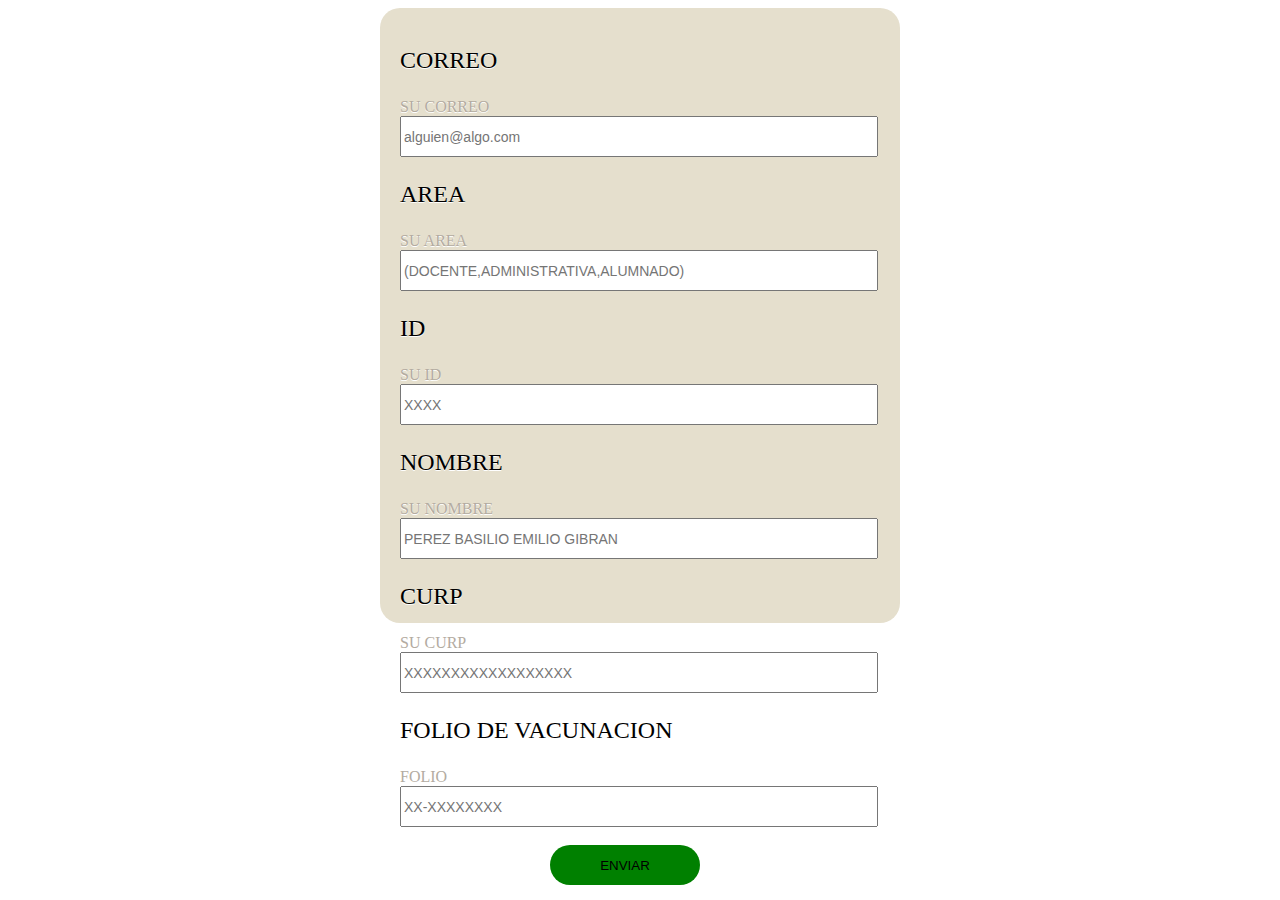
<file: index.html>
<!DOCTYPE html>

    <head>
        <title>FORMULARIO</title>
        <link rel="stylesheet" type="text/css" href="estilos.css">

    </head>

    <body>
        <div class="form">
            <form action=":" method="POST">
                <p>CORREO</p>
                <label for="CORREO">SU CORREO</label>
                <br>
                <input type="text" name="CORREO" placeholder="alguien@algo.com" required>
                <p>AREA </p>
                <label for="AREA">SU AREA</label>
                <br>
                <input type="text" name="AREA" placeholder="(DOCENTE,ADMINISTRATIVA,ALUMNADO)" required>

                <p>ID </p>
                <label for="ID">SU ID</label>
                <br>
                <input type="text" name="ID" placeholder="XXXX" required>
                
                <p>NOMBRE</p>
                <label for="NOMBRE">SU NOMBRE</label>
                <br>
                <input type="text" name="NOMBRE" placeholder="PEREZ BASILIO EMILIO GIBRAN " required>

                <p>CURP </p>
                <label for="CURP">SU CURP</label>
                <br>
                <input type="text" name="CURP" placeholder="XXXXXXXXXXXXXXXXXX" required>

                <p>FOLIO DE VACUNACION</p>
                <label for="FOLIO">FOLIO</label>
                <br>
                <input type="text" name="FOLIO" placeholder="XX-XXXXXXXX" required>



                <br>
                <br>
                <input type="submit" value="ENVIAR">



            </form>


        </div>
    </body>


</html>
</file>
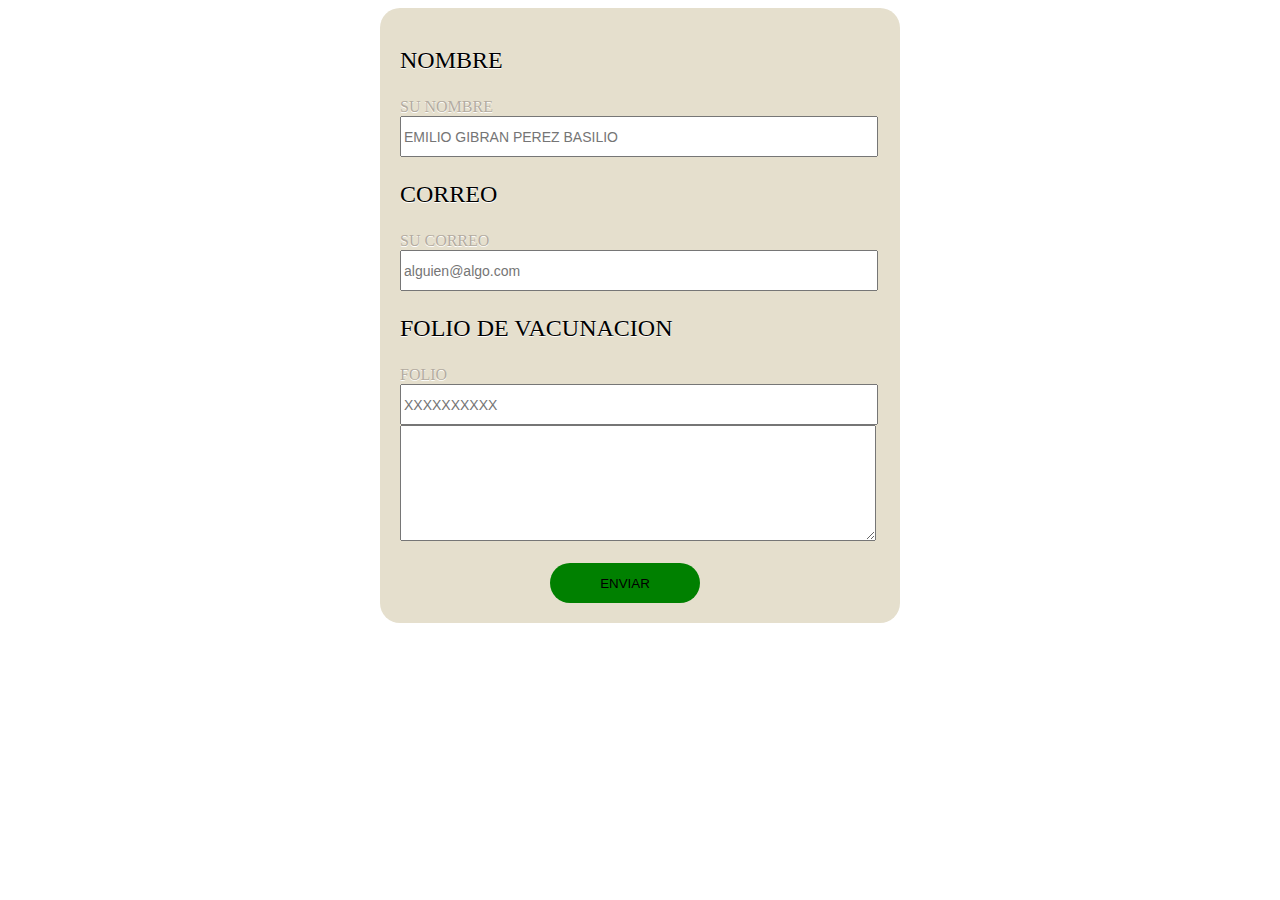
<file: FORMULARIO.html>
<!DOCTYPE html>
<html>
    <head>
        <title>FORMULARIO</title>
        <link rel="stylesheet" type="text/css" href="estilos.css">

    </head>

    <body>
        <div class="form">
            <form action=":" method="POST">
                <p>NOMBRE</p>
                <label for="NOMBRE">SU NOMBRE</label>
                <br>
                <input type="text" name="NOMBRE" placeholder="EMILIO GIBRAN PEREZ BASILIO" required>

                <p>CORREO</p>
                <label for="CORREO">SU CORREO</label>
                <br>
                <input type="text" name="CORREO" placeholder="alguien@algo.com" required>

                <p>FOLIO DE VACUNACION</p>
                <label for="FOLIO">FOLIO</label>
                <br>
                <input type="text" name="FOLIO" placeholder="XXXXXXXXXX" required>

                <textarea name="mensaje" placeholder="COMENTARIOS" required>
                </textarea>
                <br>
                <br>
                <input type="submit" value="ENVIAR">



            </form>


        </div>
    </body>


</html>
</file>
<file: estilos.css>
.form{
    position: relative;
    width: 500px;
    height: 600px;
    padding-left: 20px;
    padding-top: 15px;
    background-color:  #e5dfcd;
    border-radius: 20px;
    margin: auto;

}

input[type=text],[type=email]{
   width: 470px;
   height: 35px;
   font: 14px normal normal uppercase helvetica, arial, serif; 
}

textarea{
    width: 470px;
    height: 110px;
    font: 14px normal normal uppercase helvetica, arial, serif; 

}

input[type=submit]{
    position: relative;
    width: 150px;
    height: 40px;
    border-radius: 20px;
    margin-left: 150px;
    border: 0px;
    background-color: green;
}

p{
    text-shadow: 0 1px 0 #fff;
    font-size: 24px;
}

label{
    margin: 11px 20px 0 0;
    font-size: 16px;
    color:#b3aba1;
    text-transform: uppercase;
    text-shadow: 0px 1px 0px #fff;
}
</file>
